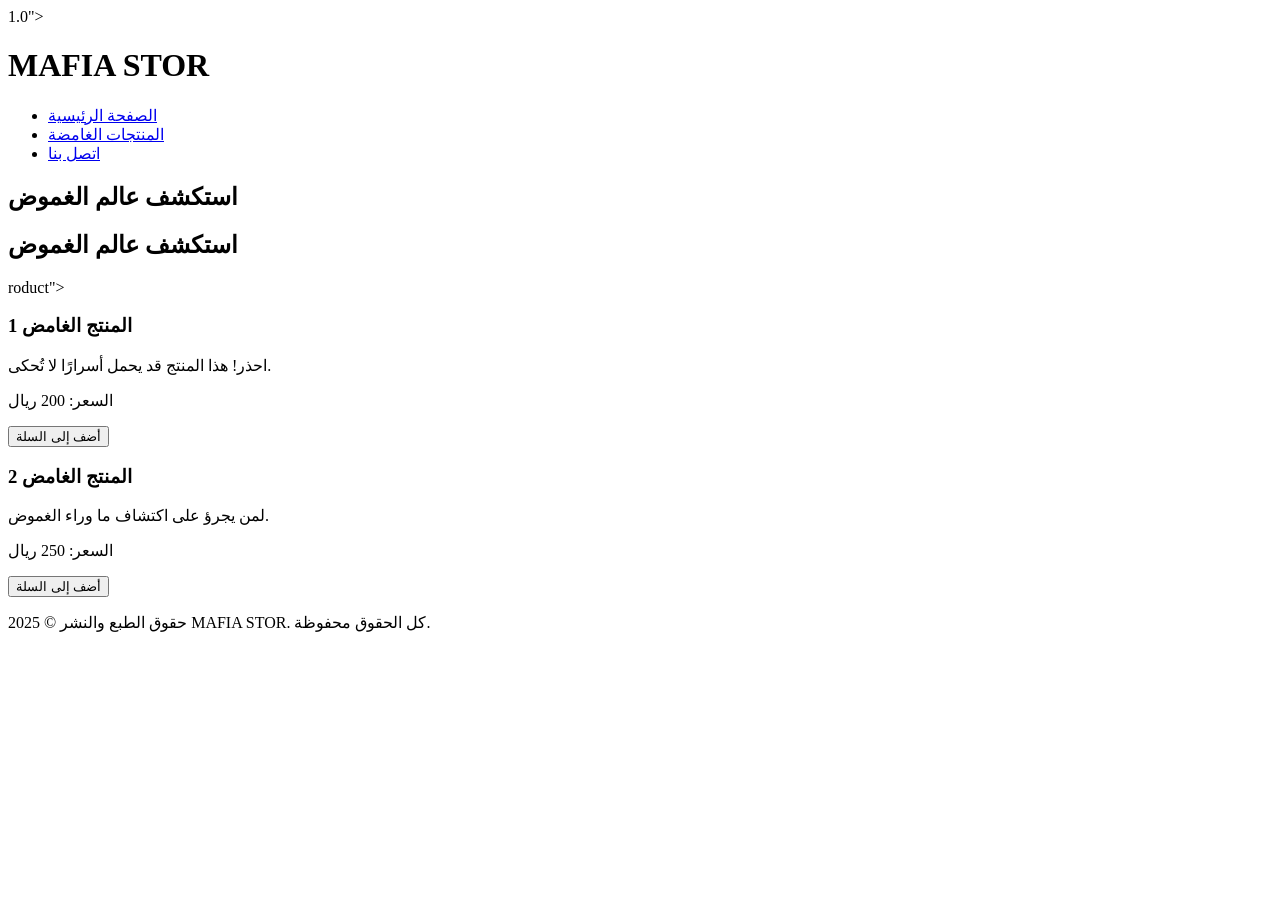
<file: index.html>
<!DOCTYPE html>
<html lang="ar">
<head>
 <meta charset="UTF-8">
 <meta name="viewport" content="width=device-width, initial-scale=1.0">
 1.0">
 <title>MAFIA STOR</title>
 <link rel="stylesheet" href="styles.css">
</head>
<body>
 <header>
 <h1>MAFIA STOR</h1>
 <nav>
 <ul>
 <li><a href="#">الصفحة الرئيسية</a></li>
 <li><a href="#">المنتجات الغامضة</a></li>
 <li><a href="#">اتصل بنا</a></li>
 </ul>
 </nav>
 </header>
 <main>
 <section class="products">
 <h2>استكشف عالم الغموض</h2>
 <div class="product">
 </header>
 <main>
 <section class="products">
 <h2>استكشف عالم الغموض</h2>
 <div class="product">
 <div class="product">
 roduct">
 <h3>المنتج الغامض 1</h3>
 <p>احذر! هذا المنتج قد يحمل أسرارًا لا تُحكى.</p>
 <p>السعر: 200 ريال</p>
 <button onclick="addToCart('المنتج الغامض 1')">أضف إلى السلة</button>
 </div>
 <div class="product">
 <h3>المنتج الغامض 2</h3>
 <p>لمن يجرؤ على اكتشاف ما وراء الغموض.</p>
 <p>السعر: 250 ريال</p>
 <button onclick="addToCart('المنتج الغامض 2')">أضف إلى السلة</button>
 </div>
 </section>
 </main>
 <footer>
 <p>حقوق الطبع والنشر &copy; 2025 MAFIA STOR. كل الحقوق محفوظة.</p>
 </footer>
 <script src="script.js"></script>
</body>
</html>
</file>
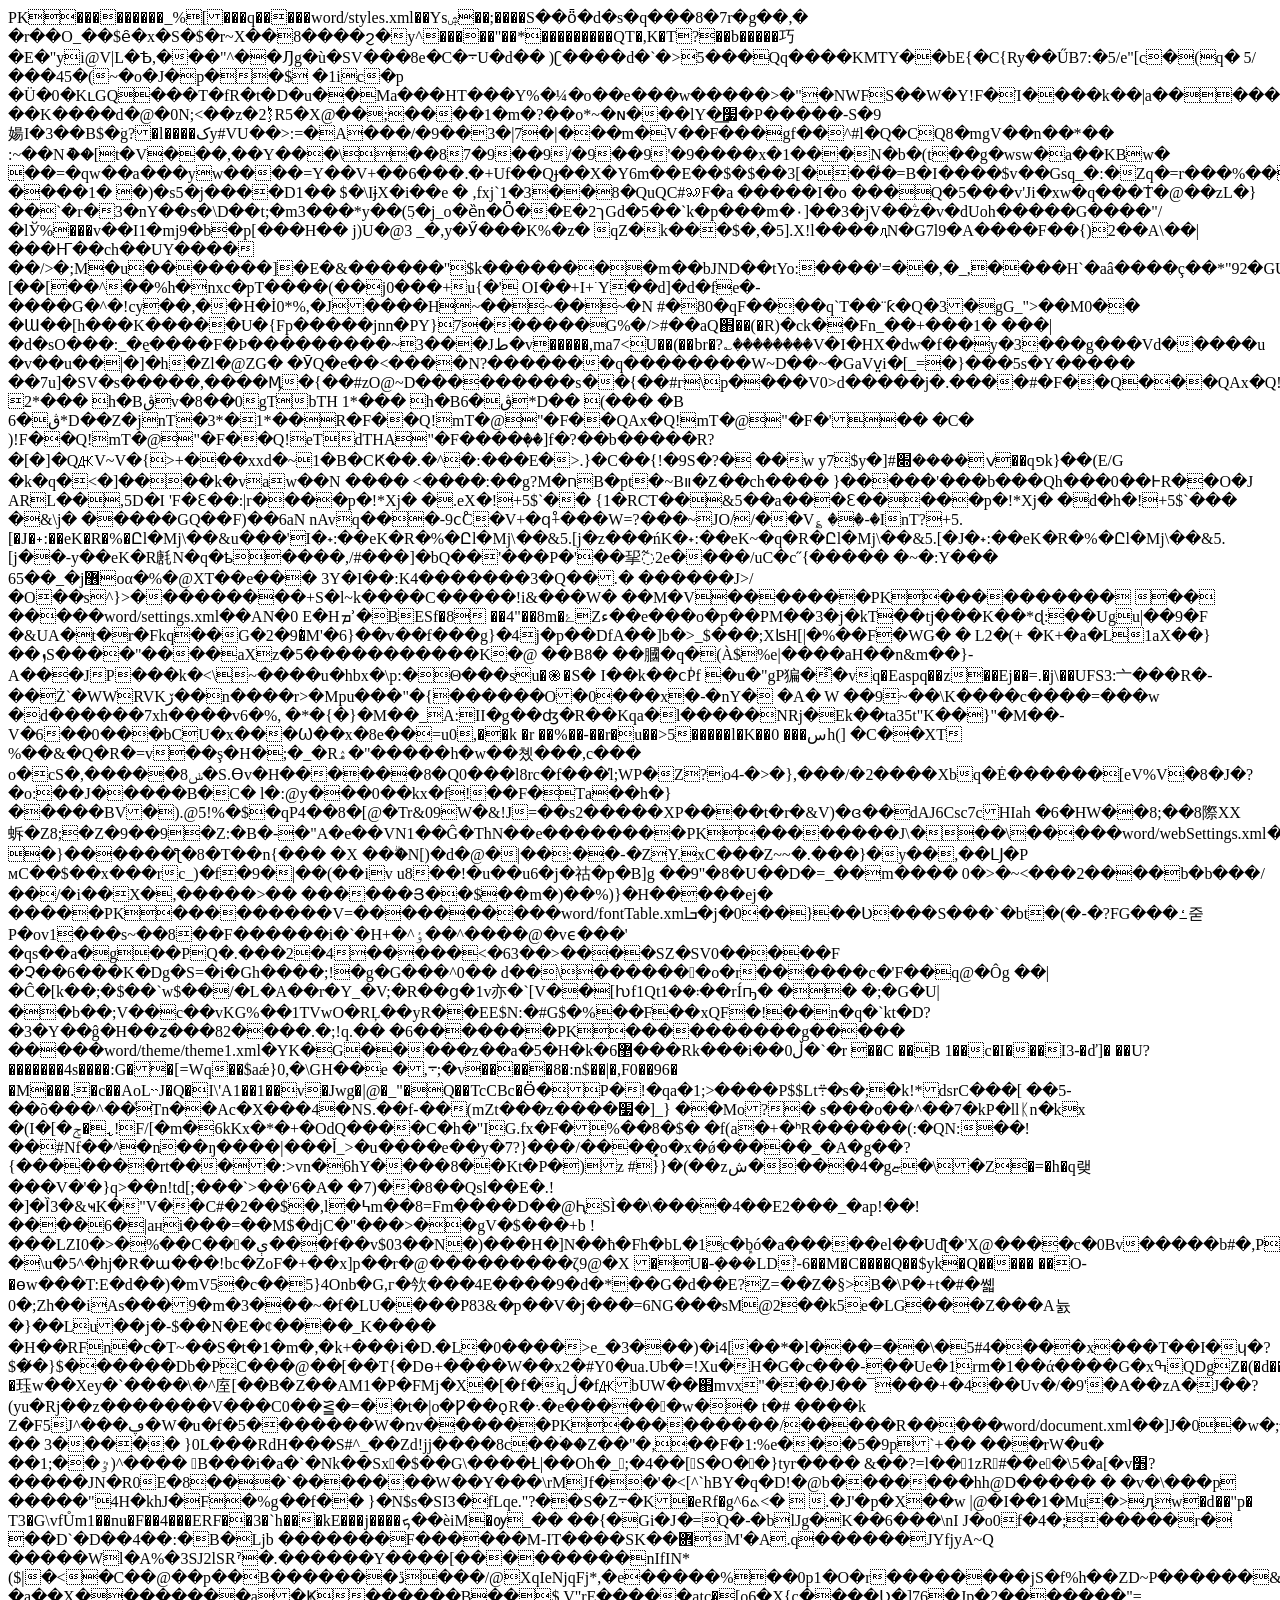
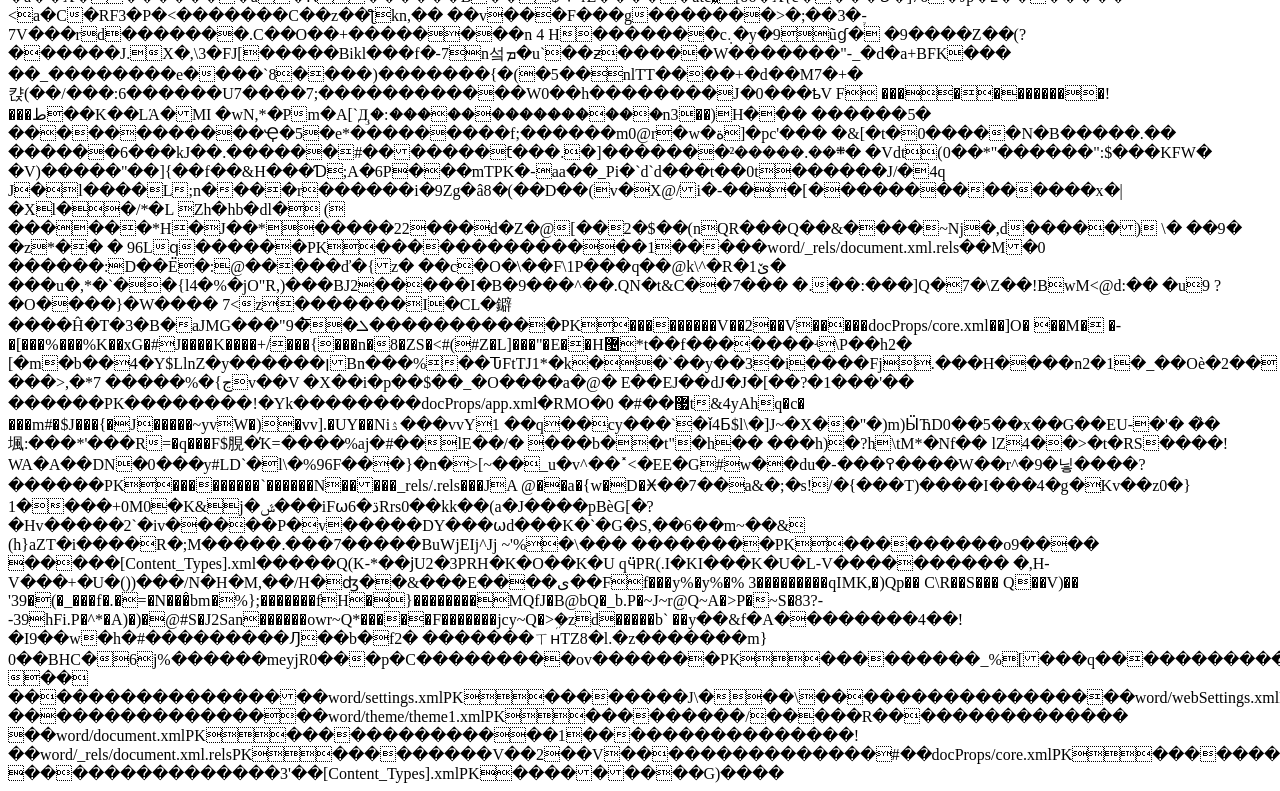
<file: Untitled.html>
<html>
 <head></head>
 <body>
  PK&#x3;&#x4;&#x14;&#x0;&#x0;&#x0;&#x8;&#x0;&#x0;&#x0;&#x0;&#x0;�_%&#x17;[&#xb;&#x0;&#x0;�q&#x0;&#x0;&#xf;&#x0;&#x0;&#x0;word/styles.xml��Ysۺ&#x15;��;����S��ȫ�d�s�q���8�7r�g��,� �r��O_&#x0;�$ȇ�x�S�$�r~X��&#x3;8����ϩ�&#x1e;y^&#x8;���&#xe;��"��*&#x11;���������QT�,K�T&#x19;?&#x1b;��b�����巧�E�"y&#x11;i@V|L�Ѣ,�&#x1f;��"^�&#x15;�Ԓg�ù�SV���8e�C�܋U�d�� )ʗ����d�`�&gt;&#x14;5���Qq����KMTY�&#x10;�bE{�C{Ry��ŰB7:�5/e"[c&#xe;�&#x1;(&#x15;q� 5/���45�(&#x1d;~�o�J�&#x6;p�&#x3;&#x1c;&#x2;�$&#x16; �1i&#x18;c&#x1d;�p �Ü�0�KʟGQ&#x1a;���T�fR�t�D�u�&#x5;�Ma���HT���Y%�¼�o��e���w�����&gt;�"&#x16;�NWF&#x13;S��W�Y!F�&#x13;Ί�&#x10;���k��|a��&#x1a;&#x19;&#x17;���g����&#x14;Z�W������p�΅���{�e���x��s�V�yk��g#��M�M�i[������W��%��-��K����d�@�0N;&lt;��z�2}ͪR5�X@��&#x1a;;&#x6;��&#x1d;��1�m�?��o*~�ɴ�&#x1f;��lY�͟׷�P�����-S�9婸&#x12;I�3��B$�ׂg?&#xb;�l����کy#VU��&gt;:=�&#x3;A&#x16;���/�9��&#x19;3�|7&#x1;�|�&#x12;��m�V��F���&#x5;gf��&#xe;^#l�Q�C&#x13;Q8�mgV��n��*�� :~��Nު��[&#x15;t�V&#x5;���,��Y��&#x12;�\&#x1b;&#x11;&#x16;&#x3;��8&#x1e;7�9&#x1e;��9&#x1e;/�9&#x1e;��9&#x1e;'�9����x�1��&#x19;�&#x8;N�b�(t&#x6;��g�wsw�&#x11;a��KB&#x18;w� &#x10;��=�qw��a���y&#x18;w��&#x1d;��=Y��V+��6���.�+Uf��Qɟ��X�Y6m��E��$�$��3[�&#x10;&#xf;��̾�=B�I����$v��Gsq_�:�&#x1f;Zq�=r���%��&#x11;&#x2;s^V��GB�t��&lt;�Y�)&#x7;6&#x1d;�d�QV�3���d�d,�%�ݷ"�L �&#x1;���1� &#x18;�)�s5�j���&#xf;�D1�� $�\IɉX�i��e � ,fxj`1�3&#x3;�&#x19;�&#x18;8�QuQC#ꩆF�a �����I�o ���&#x1a;&#x1a;Q�5���v'Ji�xw�q���݅T�@��zL�}��&#x6;`�r�&#x1c;3�nY��s�\D��t;�m3���*y��(ִ5�j_o�ȅn�Ȫ�&#x1d;�E�2ךGd�5��`k�p���m�٠]��3�jV��֒z�v�dUoh�����G��&#x0;�"/�lЎ%&#x18;���v��I1�mj9�b&#x1b;�p[���H�� j)U�@3 _�,y�Ӳ���K%�z� &#x1d;qZ�&#x1e;k��&#xf;�$�,�5].X!l����ԯN�G7l9�A����F��{)&#x13;2��A\��|���Ҥ��ch��UY����&#x1c; ��/&gt;�;M&#x5;�u&#x12;��&#x10;�����]&#x8;�E�&amp;������"&#x13;$k������&#x14;�&#x13;&#x1a;�m��bJND��tYo:&#x8;����'=�&#x10;�,�_,&#x17;�&#x10;���H`�aâ����ç��*"92�GU��v�k��p÷ [��[&#x4;��^&#x1e;��%h�&#x16;nxc�pT����(��&#x14;j0���+&#x1e;u{�' OI��+Iׁ+ Y&#xf;��d]�d�f&#x5;e�-����G�^�!cy&#x4;��,�&#x1f;�H�İ0*%,�J&#x6;&#xb;����H&#x5;&#x18;~��&#x3;&#x1b;~��&#x3;&#x1b;~�N #�&#x2;80�qF��&#x13;��q`T��¨ƙ�Q�3&#xb;�&#x1a;gG_"&gt;��M0�&#x12;� �Ɯ��[h���K����&#x8;�U�{Fp�����jnn�PY}&#x11;7&#x1;�&#x1c;�����&#x1a;G%�/&gt;#��aQ֋��(�R)�ck�&#x5;�Fn_��+���1� ���|�d�sO���:_�ַe����F�Þ���������~&#x17;3��&#x19;�Jط�v&#x17;�����,ma7&lt;&#x11;U��(��br�?؎��������V�I�HX�dw�f��&#x15;y�3&#x12;���g���Vd�&#x1f;����u �v��u��&#x19;|�]�h&#x1d;�Zl�@ZG� �ӮQ�e��&lt;���&#x2;�N?������&#x1f;�q��������W~D��~�GaVv̤i�[_=&#x1;�}���5s�Y����� ��7u]�SV�s�����,����Ӎ&#x1f;�{��#zO@~D���&#x1b;������s�&#x1f;�{��#г&#x15;\&#x11;p�&#x15;���V0&gt;d�����j�.���&#x1d;�#�F�&#x8;�Q&#x7;�&#x14;�&#x8;�QAx�Q!&#x5;mT�@&#x1b;&#x15;"�F�&#x1b;0�Qa&lt;Ψ0&gt;Ĩ�&#x12;bTHA&#x1b;&#x15;"�F�&#x8;�Q!&#x2;mT�@&#x1b;5po� &#xf;2*��� &#x11;h�B&#x4;ڨv�8��0&#x1e;gT&#x18;&#x1f;bTH 1*��� &#x11;h�B&#x4;ڨ&#x10;�6*D�� &#x11;(��� �B ڨ&#x10;�6*D��Z�j&#x18;nT&#x18;�3*�&#xf;1*��&#x18;&#x15;R�F�&#x8;�Q!&#x2;mT�@&#x1b;&#x15;"�F�&#x8;�QAx�Q!&#x5;mT�@&#x1b;&#x15;"�F�'&#xb;&#x7;&#x18;&#x15;�� �C� )!F�&#x14;�Q!&#x2;mT�@&#x1b;&#x15;"�F�&#x8;�Q!&#x2;eT&#x10;&#x1e;dTHA&#x1b;&#x15;"�F����ٜ��]f�?��b�����R?�[�]�QԪV~V�{&#x11;&gt;+�&#x10;��xxd�~&#x10;1�B�CԞ��.�^&#x12;�:���E�&#x1d;&gt;.}�C��{!�9S&#x0;?�&#x1b; ��&#x1c;w y7&#x12;$y�]#ݍ&#x4;����׍&#x4;��qפk}��(E/G �k�q�&#xf;&lt;�]��&#x13;&#xe;��k�v&#x2;a&#xf;w��N ���� &lt;����:��g?M�ח&#x2;B�pt&#x8;�~Bװ�Z��ch���� }��&#x13;���'���b���Qh���0��ͰR�&#x1b;�O�J AR&#x3;L��&#x10;&#x15;,5D�I 'F�Ԑ��:|r�&#x13;��&#x6;�p�!*Xj� �&#x1a;.eX�!&#x1;+5$`�&#x1e;� {1�RCT��&#x10;&#x15;&amp;5��a��&#x4;�Ԑ��&#x1a;&#x12;��&#x6;�p�!*Xj� �&#x1a;d�h�!&#x1;+5$`��� �&#x1;&amp;\j� �&#x1a;����GQ��F)��6aN nAv&#x2;q��&#x13;&#x18;�-9сْC&#x8;̖�V+�qْ+���W=?���~&#x2;JO/&#x6;/�&#x1f;�V؏ �&#x1a;�-�I&#x1d;nT?&#x1;+5.[�J�˖:��eK�R�%�Ըl�Mj\��&amp;u���'&#x4;I�˖:��eK�R�%�Ըl�Mj\��&amp;5.[j�z���ńK�˖:��eK~�q�R�Ըl�Mj\��&amp;5.[�J�˖:��eK�R�%�Ըl�Mj\��&amp;5.[j�&#x1a;�-y��eK�R㲥N�q�ҍ&#xe;&#x11;&#x4;����,/#���]�bQ��&#xf;'���P�'&#x11;��㧭߬2e�&#x1f;���/uC�c˝{����� �~�:Y��� 65��_�j޶&#x15;oα�%�@XT��e��&#x3;�<e5�]��d��`��eme6�f���k7�uo��:�]�q�qg;�;��� ~h�����>
   3Y�Ι��:K4�������3�Q��&#xb;.� ������J&gt;/�O&#xf;��s&#x6;^}&gt;�&#x1f;������&#x5;��+S�l~k����C�����!i&amp;���W� ��M�V&#x15;��&#x7;&#x0;&#x0;��&#x3;&#x0;PK&#x3;&#x4;&#x14;&#x0;&#x0;&#x0;&#x8;&#x0;&#x0;&#x0;&#x0;&#x0;��&#x2; &#x1d;&#x4;&#x0;&#x0;&#x11; &#x0;&#x0;&#x11;&#x0;&#x0;&#x0;word/settings.xml��AN�0 E�Hܡʾ�&#xe;B&#x8;ESf�8&#x1;&#x1c; ��4"��8m�ۓ&#x19;Zء��e���o�p��PM��3�j�kT&#x5;��tj���K��*ɖ:&#x1b;��Ug&#x10;u|��9�F �&amp;UA�&#x18;t�&#x1a;r�Fkq&#x3;��&#x1d;G�2�9�ͥM'�6}��v��f���g}�4&#xf;j�p��DfA��]b�&gt;_$���;XʪH[|�%��F&#x4;�WG� � L2�(+ �K+�a�L&#x1d;1aX��}��ܙS���&#x12;�"��&#x1d;��&#x7;aX&#x3;z�5����&#x0;&#x0;&#x0;����K&#xe;�@ ��B8� ��膕�q�&#x17;(À$&#x3;%e|����aH��n&amp;m��}-A��&#x1b;�J&#x1c;P&#x8;���k�&lt;\&#x7;&#x8;~&#x0;���u�hbx�\p:�&#xe;&#x13;Θ���s&#x6;u�֎�S� I��k��cٰPf &#x7;�u�"gP猵�&#x7;&#x1c;͋�v&#x1e;q�Easpq��z&#x1f;&#x3;��Ej��=.�j\��UFS3:亠��&#x17;�R�-��&#x4;Ż`�WW&#x12;RVKڒ��&#x13;n����r&gt;�Mpu���"�{&#x3;&#x0;&#x0;����O&#xb;�0&#x14;���x&#x17;�-�nY�&#xe; �A� W ��9&#xf;~��\K����c����=���w �&#xe;d������7xh����v6�%, �*�{�}�M��_&#x2;A:&#x17;ІI�g��ʤ�R��Κqa�&#x8;l�����&#x13;NRj�&#x1a;Ek��ta35t"K��&#x18;}"�M��-V�6&#x1c;��0��&#x13;�bC&#x4;U�x��&#x1e;�Ѡ��x�8e��؜&#x14;=u0&#x8;,�&#x4;�k �r ��%��-��r�&#x13;u��&gt;5&#x1e;&#x0;&#x0;&#x0;��l�K��0 ���سh(] �C�&#x1;�XT&#x1c; %��&amp;�Q�R�=v&#x1e;&#x4;��ş�H�;�_�Rۿ�"�����h�w��촀���,c��� o�&#xf;cS�,����&#x1a;�8ݭ�S.ϴv�H��&#x1c;�&#x17;��&#x5;�8�Q0���l8rc�f���̕l;WP�&#x1d;Z&#x2;?&#x19;o4-�&gt;�},���/�2����Xb&#x1f;q�Ė������&#x12;[eV%V&#x11;�8�J�?�o:&#x12;��J�&#x13;����B�&#x8;C� l�:@y�&#x1;��0��kx�f&#x1;!&#x1d;��F�&#x1b;Тa&#x15;��h�}�&#x2;&#x0;&#x0;��BV&#xb;�&#x3;).@5!%�$&#x11;�qP4��8�[@�Tr&amp;09&#x6;W�&amp;!J&#x1f;=��s2����&#x0;XP��&#x17;��t�r�&amp;V)�ɞ��&#x4;dAJ6Csc7c&#xb;HIah �6�HW�&#x18;�8;��8際XX蚸&#x18;&#x18;�Z8;&#x1b;�Z�9��9&#x19;&#x1b;�Z:�B�-&#x1;�"A�e��VN1��Ĝ�ThN��e�&#x0;&#x0;&#x0;&#x0;��&#x3;&#x0;PK&#x3;&#x4;&#x14;&#x0;&#x0;&#x0;&#x8;&#x0;&#x0;&#x0;&#x0;&#x0;J\�&#x1e;&#x8;&#x1;&#x0;&#x0;\&#x2;&#x0;&#x0;&#x14;&#x0;&#x0;&#x0;word/webSettings.xml��An� &#x10;&#x5;�}��&#x1;����ƪ�8�T��n{&#x0;�� �X ��ۗ�N[)�d�@�&#x1f;|��&#x13;:�&#x5;�-�Z&#x16;Y.&#x5;xC���Z~~�.���}�&#x1d;y��&#x8;,��Ǉ�P мC��$��x���r&#x1f;c_)�f&#xf;�9�&#x1e;|��(��i&#x19;v u8&#x1c;��!�u��u6�j�祜�p�B]g ��9"�8�U&#x0;�D�=_��&#x16;m���� 0�&gt;�~&lt;���2��&#x15;��&#x4;b�b���/��&#x14;/�i��&#xf;X�&#x7;,�����&gt;�� ���&#x1c;���Յ�&#x11;�$&#x5;��m�)��%)}�H��&#x4;���ej� &#x0;&#x0;��&#x3;&#x0;PK&#x3;&#x4;&#x14;&#x0;&#x0;&#x0;&#x8;&#x0;&#x0;&#x0;&#x0;&#x0;�V=��&#x1;&#x0;&#x0;�&#x5;&#x0;&#x0;&#x12;&#x0;&#x0;&#x0;word/fontTable.xmlܒ�j�0&#x14;��&#x7;}&#x7;��Ʋ&#x13;���S���`�bt&#xf;�(�-�?FG���ߑ줃P�ov1&#x1b;���s~��8&#xf;��F������i�`�H+�^ٶ��^����@�vϵ���' �qs��a�&#x1a;g&#x3;&#x10;��P&#x19;Q�.���2&#x10;�4&#x1c;&#x16;��&#x16;���&#x7;&lt;�63��&gt;���&#x7;�SZ�SV0��&#x13;���F �Չ��6���K�Dg�S=�i�Gh����;!&#x1;�g�G���^0�� d��&#xe;\&#x13;&#x16;������򜥝�o�r&#x1e;��&#x2;����c�'F��q@�Ôg ��|�Ĉ�[k��;�$��`w$��&#x1a;/�L�A��r�Y_�V;�R��ց�1v亦�`[V�&#x1a;�&#x15;[ƕf1Qt܃��1��rÍҧ� �&#x2;&#x18;&#x3;� �;�G�U|�&#x18;&#x2;�b�&#x0;;V��&#x15;c��vKG%��1TVwO�RĻ��yR�&#x17;�EE$N:�#G$�%&#x7;��F&#x7;��xQF&#x2;�!&#x7;��&#x19;n�q�`kt�D?�3�Y��ĝ�H��ʑ���82�&#x6;���.�;!q.�� �6��&#x3;&#x0;&#x0;��&#x3;&#x0;PK&#x3;&#x4;&#x14;&#x0;&#x0;&#x0;&#x8;&#x0;&#x0;&#x0;&#x0;&#x0;��g��&#x6;&#x0;&#x0;� &#x0;&#x0;&#x15;&#x0;&#x0;&#x0;word/theme/theme1.xml�YK�&#x1b;G&#x10;�&#x7;�&#x1f;���z��a�5�H�k�6޵���Rk���i��ڵ0�`�r &#x4;��C ��&#x10;B 1��&#x1f;c�I�&#x1f;��&#x1e;I3-�ď]� ��U?�������4s����:G�&#xb;�[=Wq&#x1d;��ؘ$aǽ}0,�\GH��&#x11;e �&#xb;,܋;�v&#x1;��&#x11;��&#x3;�8�:n$��|�,F0��96� �M&#x18;���.&#xf;�c��AoL˵J�Q�&#x11;I\'A1��1��&#x11;v&#xe;�Jwg�|@�_"�&#x1a;&#x18;Q��TcCBc�Ӫ�&#x12;&#xb;&#x11;P�&#x1c;!�qa�1;&gt;����P$$Lt܊�s�;&#x17;�k!*&#xb;dsrC���[ ��5-��õ���^��֯&#x1;Tn�&#x6;�Ac�X��&#x0;4&#x1a;�NS.��f-��&#x1c;(mZt���z����׷�]_} �&#x6;�Mo&#xb;?&#x1c;&#x6;� s���o��^��7�kP�llᛕn�k&#x1a;x �(I�[�ߨ&#x7;�ݮ!&#x13;F/[�m�&#x1b;6kKx�*�+�OdQ���&#x1e;�C&#x0;h�"I&#x12;G.fx�F�&#xb;&#x10;%��8�$� �f(a&#x2;�+�ʰR������(:�QN:&#x1d;&#x1a;��!��&#x11;#Nf��^&#x5;�n&#xe;��ŋ����|���Ǐ_&gt;�u����e��y�7?}���/����͓o�x�ǿ�����_�A�g��?{������&#x2;�rt��&#x1f;�&#x18;&#xb;�:&gt;vn�&#x18;6hY&#x0;&#x1f;���8�&#x10;�Kt�P�&#x4;)&#x19;&#xb;z #&#x3;}}�(��zش�&#x1d;&#xe;��&#x6;�4�g&#x10;ޏ�\&#x12;&#xb;�Z&#x14;&#x1b;�=�h�q랮���V�'�}q&gt;��n!td[;���`&gt;��'6�A� �7)�&#x1c;�8��Qsl��E�.!�]�Ȉ3�&amp;ҹK�&#x1e;"V�&#x1c;�C#�2��$&#x6;�,l&#x4;�߆m��8=Fm����D��@Ԧ&#x12;SÌ��\���&#x18;�4��E2���_�ap!��!��&#x19;��&#x10;6�&#x1b;|aн&#x6;i���=��M$�djC�"���&gt;�&#x6;&#x11;�gV�$���+b !���LZI0�&gt;�&#x1;%��C���ې��&#x1;�f��v$03��N&#x10;�)���H�]N��ћ�Fh�bL�1&#x1a;c�ܾbó�a���&#x8;��el��Udƪ�'X@���&#x1b;�c�0Bv&#x1f;�����b#�,P&#x12;#^���� �&#x1;\u�5^�hj�R�ա���!bc�ZoF�&#x8;+�&#x17;�x]p��r�@��&#x7;�������ζ9@�X &#xb;�&#x3;&#x4;U�-݂���LD&#x1d;'-6��M�C����Q��$yk&#x5;�Q��&#x1f;��� ��&#xf;O-�өw���T:E�d��)�mV5&#x1;�c��&#x17;5}4Onb�G,г�欦���4E����9�d�*&#x19;��G�d��E?&#x2;Z=��Z�§&gt;&#x13;B�\P�+t�#�쏇0�;Zh��i&#x16;As���&#xb;9�m�3�&#x5;��~�f�LU�&#x10;���P83&amp;�p��V�j���=6NG���sM&#x10;@2&#x1b;��k5&#xe;e�LG&#x1b;��&#x1;�Z���A늀�}&#x1f;&#x12;��L&#x12;u&#xb;��j�-$��N�E�¢��&#x17;��_K���� �H��RF&#x10;n&#x10;�c�T~��S�t�1�m�,�k+���i�D.�L&#x12;�0����&#x1c;&gt;e_�3�&#x1a;��)�i4[&#x1f;��*�l�&#x6;��=�&#x18;�\�&#x7;5#4�&#x13;��&#x4;�x&#x6;���T��I�&#x1d;ɥ�?$�̸�}$�&#x14;�����Db�P&#x12;C���@��[��T{�Dɵ+����W��x2�#Y0�ua.Ub�=!Xu�&#x1c;H�G�c���-&#x4;��Ue�1&#x11;rm�1��ά����G�xߒ&#x1d;QDg&#x11;Z�(�d��u{M'�&#xf;�tsWf���P9�ķ�ۅ�D.i&#x16;\ �ִ珏w��Xey�`����\�^庢[��&#x17;B�Z��AM1�P�FMj�X&#x10;�[�f�&#x1d;qڷ�fԪ&#xb;bUW��֋mvx&#xf;"�&#xf;��J��¯&#x16;���+�4&#x13;��Uv�/�9'&#x1d;�A��zA�&#xf;J��?(yu�Rj��z�������V���C0��⪟�=�&#x1f;�t�|o�Ƿ��ǫR�܈�e���&#x16;���w�&#xe;&#x1;�
   <hԇ�z��(���a���z�v���������>
    t�# ����k Z�F5&#x8;J^���ڥ�W�u�f�5�&#xf;������W�ռv�&#x5;&#x0;&#x0;��&#x3;&#x0;PK&#x3;&#x4;&#x14;&#x0;&#x0;&#x0;&#x8;&#x0;&#x0;&#x0;&#x0;&#x0;&#x0;/&#x12;��&#x7;&#x0;&#x0;�R&#x0;&#x0;&#x11;&#x0;&#x0;&#x0;word/document.xml��]J�0&#x10;&#x7;�w�;���i&#x17;�&#x1a;��Â'�&#x3;��t&#x1b;lfB�~��Me�� �� 3�&#x1f;��&#xf;�&#x1d;� }0L���RdH���S#^_��Zd!jj����8c&#x10;��ۛ��Z��"�,&#x11;&#x14;��F�1:%e�&#x1e;�&#xe;�5�9p&#x17;&#xb;`+�� ��&#x1a;�rW�u� ��1;�&#xe;�ٷ)^���� &#x18;B���i�a�`�Nk��Sx&#x5;�$��G\����Ƚ|��Oh�_&#xe;;�4��[&#x1d;S�O�&#x1b;�}tyr���� &amp;��?=l��&#x1a;1zR&#x17;#��eͨ�\5�a[�v׻?&#x0;&#x0;&#x0;��JN�R0&#x1d;E�8&#x12;��&#x5;&#x1a;�`��&#x17;��&#x0;&#x1d;��W��Y&#x0;��\rM&#x3;Jf�&#x3;&#xe;�'�&lt;[^`hBY�q�D!�@b�&#xf;���&#x1c;���hh@D����� � �v�\���p&#x4; &#x0;&#x0;&#x0;��"&#x10;4H�khJ�&#x1;F&#x18;&#x6;�%g��f�&#x19;� }�N$s�SI3�&#x14;fLqe."?�&#x17;�S�Z܋�K&#xb;&#x10;�eRf�g^6ܬ&lt;�
    <h`���d�������u�! ~������b��d�.�_�w�ނh �ɂ6-_k)��̱f[b ����c\bd�xf�f$>
     &#x2; &#x1f;.�J'�p�X&#x2;��w |@�I��1�Mu&#xf;�&gt;&#x5;ӆ&#x16;w&#x4;�d��"p� T3�G\vfŮm1��nu�F��4���ERF�&#x11;�3�`h��&#x1e;�kE���j����ܟ��ѐiM&#x7;�ѹ&#x3;_�� ��{�&#x1a;Gi�J�=&#xe;Q�-�b&#x16;lJg�&#x18;K��6���\nI J�o0&#xf;f�4�;&#x1b;&#xf;&#x0;&#x0;&#x0;��&#x1a;r�&#x1; &#x4;��D`�D��4��:�&#x8;B�&#x6;Ljb �&#x0;&#x0;&#x0;&#x0;��&#x1a;F��&#x0;&#x4;���M-IT&#x0;���SK��&#x4;܎&#x1d;M'�A&#x4;.q&#x1;&#x0;&#x0;&#x0;���&#x4;JYfjyA~Q �����W&#x2;l�A%�3SJ2lSRˀ&#x15;�.������Y����[��&#x8;�&#x19;������&#x7;nIfIN*($|&#x1d;�&lt;&#x1d;&#x15;�C��@��p��&#x14;B&#x0;&#x0;&#x0;&#x0;��&#x1a;�&#x10;&#x2;ڐ�&#x0;�/@&#x13;XqIeNjqFj*,�e&#x14;�����%&#x17;&#x17;��0p1�O�r&#x1e;&#x0;&#x0;&#x0;��&#x1a;��&#x0;jS�f%h��ZD~P&#x0;&#x0;&#x0;&#x0;��&#x1a;&amp;A&#x1;&#xf;&#xe;C,&#x5;/Dp4|�a��X�&#x1a;&#x16;&#x0;&#x0;&#x0;&#x0;��&#x1a;�a&#x1;&#xb;�Ҝ&#x11;&#x1e;&#x1c;&#x0;&#x0;&#x0;&#x0;��B&#x5;��&#x19;&#x14;$ V"rE����&#x1d;�atc�͖&#x1b;[o6�X{c�&#x2;���Ʋ�]76&#x3;�Jp�2��&#x3;&#x0;&#x0;&#x0;��"=&lt;&#x12;a�C&#x1f;�RF3�P�&lt;&#x0;&#x0;&#x0;&#x0;���C��z��ƪ&#x1b;kn,�� ��v&#x1;��&#x1b;�F���g&#x1f;&#x0;&#x0;&#x0;&#x0;��&#x1a;�&gt;�;�&#x0;3�֛- 7V&#x0;��r&#x1a;d&#x17;&#x0;&#x0;&#x0;&#x0;��&#x1a;�.C��O��+&#x0;&#x0;&#x0;��&#x1a;&#x16;�&#x1a;��n 4 H&#x1e;&#xe;&#x0;&#x0;&#x0;&#x0;��&#x1a;�c܉�y�9&#x4;&#x1a;&#x18;ũɠ�&#x19; �9����Z��(?�&#x14;&#x0;&#x0;&#x0;��J.&#x19;&#x1d;X�,\3�FJ[&#x3;&#x0;&#x0;&#x0;��Bikl���f�-7&#x1b;&#x15;n섴ܡ�u`&#x13;��ƶ&#x11;����&#x10;�W�&#x0;&#x0;&#x0;&#x0;��"-_�d�a+BFK&#x10;��� ��_�&#x0;&#x0;&#x0;&#x0;���e�&#x1f;���`8&#x12;�&#xf;���)&#x0;&#x0;&#x0;&#x0;���{�(&#x18;�5��&#x1b;&#x1b;nlTT��&#xe;��+�d��M7�+�캱&#x16;(&#x2;��/&#x6;��&#x1b;�:6��&#x6;�&#x4;�&#x1f;��U7����7;����&#x0;&#x0;&#x0;&#x0;��&#x1a;��W0��h��&#x0;&#x0;&#x0;&#x0;��&#x1a;J�0���ҍV F&#x6;&#x6; ���&#x5;&#x12;&#x1b;�&#xf;&#x14;�&#x7;&#x0;&#x0;&#x0;&#x0;��&#x1a;&#xe;�!���&#x4;ط��K��LΆ�&#xb;MI �wN,*�P&#x1f;m�A[`Ꚉ�:���&#x6;��&#x1;&#x0;&#x0;&#x0;����&#x14;��&#x13;�n3&#x10;��)&#x19;H�&#x19;�� &#x0;&#x0;&#x0;���5� ��&#x6;�&#x8;��&#x2;&#x0;&#x0;&#x0;��&#x1a;��Ҿ�5&#x1a;�e*&#x0;&#x0;&#x0;��&#x1a;����f;&#x0;&#x0;&#x0;���m0@r&#x4;�w�&#x6;ة]�pc'��� �&amp;[�t�&#x2;0�&#x0;��&#x1d;�N�B�����.�� &#x0;&#x0;&#x0;��&#x1a;�6���kJ��.&#x0;&#x0;&#x0;��&#x1a;�&#xf;#��&#xb;&#x0;&#x0;&#x0;��&#x1a;ƭ���.&#x11;�]&#x0;&#x0;&#x0;&#x0;��&#x1a;�܍��.&#x0;&#x0;&#x0;��²� �Vdt&#x11;&#x11;(0��*"&#x0;&#x0;&#x0;&#x0;��":$���KFW� �V)&#x0;&#x0;&#x0;��"��]{��f��&amp;H���Ɗ&#x1b;;A�6P&#x5;�&#x6;��mTPK�-&#x18;aa��_Pi�`d`d���t��0t&#x2;&#x1;&#x0;&#x0;&#x0;���J/�&#x19;4q J&#x14;�&#x14;&#x2;l����&#x8;L&#x1c;;n�&#x1c;��&#xf;�r&#x12;&#x0;&#x0;&#x0;���i�9Zg�â8�(��D��(&#x19;v�&#x1;X@/&#xb;i�-��&#x5;&#x16;�[�&#x1;&#x0;&#x0;&#x0;��&#x1a;��&#x1c;��&#x1d;����x�|�X&#x7;l�&#x7;&#x14;&#x1;�/*�L &#x2;Zh�hb�dl�&#x4;&#x13; (&#x2; ���&#x18;&#x19;��&#xf;�*H&#xf;�&#x2;J��*&#x19;&#x1a;&#x1;&#x0;&#x0;&#x0;��22&#x1;���&#x1;d�Z�@&#x1d;[��&#x8;2�$�&#x0;(n&#x2;QR���Q��&amp;�&#x3;���&#x8;~Nj&#x1a;�,d&#x1f;����&#x11;�&#xb;)&#x8; \� ��9� �z&#x1a;*�&#xf;� � 96L&#x1f;q̤&#x1d;&#x0;&#x0;&#x0;��&#x3;&#x0;PK&#x3;&#x4;&#x14;&#x0;&#x0;&#x0;&#x8;&#x0;&#x0;&#x0;&#x0;&#x0;����&#x1;&#x1;&#x0;&#x0;1&#x3;&#x0;&#x0;&#x1c;&#x0;&#x0;&#x0;word/_rels/document.xml.rels��M&#xb;�0 ������:&#x15;D��E&#x4;�:@��&#xf;���ď�{&#xb;z� ��c&#x12;�O�\��F\1P���q��@k\^�R�1ێ� ���u�,*�`�&#x1a;&#xe;�{l4�%�jO"R,)���BJ2&#x15;��&#x12;���I�B�9���^��.QN�t&amp;C�&#x1;�7��� �.&#x1f;��:���]Q�&#x6;7�\Z��!B&#x12;wM&lt;@d:�� �u&#x12;9 ?�O�&#x1a;���}�W���� 7&lt;&#x1d;z&#x16;&#xf;&#x0;&#x0;&#x0;����&#x2;I&#x10;�CL�鐴����Ĥ�T�3�B�&#x1c;aJMG�&#x0;�"9&#x0;̅&#x8;&#x1a;�ܠ����&#x0;&#x0;&#x0;&#x0;��&#x3;&#x0;PK&#x3;&#x4;&#x14;&#x0;&#x0;&#x0;&#x8;&#x0;&#x0;&#x0;&#x0;&#x0;�V��2&#x1;&#x0;&#x0;V&#x2;&#x0;&#x0;&#x11;&#x0;&#x0;&#x0;docProps/core.xml��]O� &#x14;��M�&#xf; �-�[���%���%K��xG�#&#x16;J&#x0;���K����+/&#xf;���{&#xe;���n�&#x1d;8�ZS�&lt;#(&#x1;#Z�L]���"�E�&#xf;�H޴&#x6;*t&#x0;�f���&#x14;����ʵ&#x16;\P��h2� [�m&#x8;�b��&#x16;4�Y$LlnZ�y������׀&#xb;Bn���%&#xf;&#x1c;��ԎFtTJ1*�k&#x6;�&#x14;&#x18;&#x1a;�`��y��3&#x1b;�i����Fj&#x15;&#xe;&#x16;.���H�&#x1a;���n2�1�_��Oè�2��&#x4; ���&gt;,�*7 �����%�{ڃ&#xe;v�&#x0;V �X��i�p�&#x3;�$��_�O����a�@� E��EJ��dJ�&#x13;J�[��?&#xb;�1���'&#x1;&#x1b;&#x12;�� �&#x13;&#x0;&#x0;��&#x3;&#x0;PK&#x3;&#x4;&#x14;&#x0;&#x0;&#x0;&#x8;&#x0;&#x0;&#x0;&#x0;&#x0;!&#x18;�Yk&#x1;&#x0;&#x0;�&#x2;&#x0;&#x0;&#x10;&#x0;&#x0;&#x0;docProps/app.xml�RMO�0 �#�&#x1f;�޷t&#x1c;&amp;4yAh&#x8;q�c� ���m#�$J���{�&#x15;J&#x11;�����~yv&#x2;W�)&#xe;&#x18;�vv].�UY��Niۮ���vvY&#x16;1 ��q&#x16;��&#x11;cy���`&#x1b;�ǐ4Ƃ$l\�]J~�X�&#x1d;�"�)m)ӸЋD0��5��x��G��EU-&#x19;�'� �̏�堸:���*'���R&#x1f;=�q���F$䏹�̕K=����%aj�#��&#x1e;&#x1;lE��/� &#x1;���b�&#x19;&#x2;�t"&#x8;�h�� ���h)&#x12;�?h&#x19;\tM*�Nf�� lZ&#x2;4�&#xe;�&gt;�t�RS&#x8;����! WA�A��DN&#x10;�0���y#LD`�&#x4;l\�%96F��&#x16;�}�n�&#x16;&gt;[~��&#x11;_u�v^��˟&lt;�EE�G&#x3;#&#x1;w�&#x18;�du�-���߉����W��r^�9�닣����?&#x0;&#x0;&#x0;��&#x3;&#x0;PK&#x3;&#x4;&#x14;&#x0;&#x0;&#x0;&#x8;&#x0;&#x0;&#x0;&#x0;&#x0;�`���&#x0;&#x0;&#x0;N&#x2;&#x0;&#x0;&#xb;&#x0;&#x0;&#x0;_rels/.rels���J&#x3;A @�&#x5;�a�{w�&#x15;D�Ӿ��7��&#x1;a&amp;�;�s!&#x13;/�{���T)����I���4�g�&#x16;Kv��z0�} 1�&#xe;&#x1e;���+0M0&#x7;�K&amp;&#x7;&#x7;j�ݜ���iFѡ6�ڌRrs0��kk��(a�J����pBѐG[�?�Hv�����2`�iv�&#x1;��&#x12;��P�&#x14;v&#x19;�����DY���ѡd���K�`�G�S,��6��m~��&amp;&#x12; (h}aZT�i����&#x14;R�;M�����.���7&#x0;&#x0;&#x0;��BuWjEIj^Jj ~'%&#x16;&#x14;�\��� �&#x0;&#x0;&#x0;&#x0;��&#x3;&#x0;PK&#x3;&#x4;&#x14;&#x0;&#x0;&#x0;&#x8;&#x0;&#x0;&#x0;&#x0;&#x0;�o9��&#x1;&#x0;&#x0; &#x5;&#x0;&#x0;&#x13;&#x0;&#x0;&#x0;[Content_Types].xml�����Q(K-*��ϳU2�3PRH�K�O��K�U qӵPR(.I�KI���K�U�L-V����&#x2;&#x0;&#x0;&#x0;��� �,H-V&#x0;��+�U�())���/N�H�M,��/H�&#x3;ʤ�&#x17;�&amp;�&#x0;�E��&#x5;��ى��F&#x6;&#x6;f���y%�y%�% 3��&#x0;&#x0;&#x0;&#x0;���qIMK,�)Qp�&#x0; C\R��S��� Q&#x8;��V)�� '39�&#x4;(�_���f�.�&#x6;=�N���̂bm�&#x2;%};&#x0;&#x0;&#x0;&#x0;���f&#x3;H&#x6;�&#x5;&#x10;}&#x0;&#x0;&#x0;&#x0;����&#x7;&#x6;MQfJ�B@bQ�_b.P�~J~r@Q~A�&gt;P�&#x1e;~S�83?--39&#x15;hFi.P�^*�A)�)�&#x5;@#S�J2San&#x6;&#x0;&#x0;&#x0;���owr~Q*���&#x8;�&#x1b;�F&#x0;&#x0;&#x0;&#x0;���jcy~Q�&gt;ܹ�z&#x17;d&#x1a;�����b` ��у��&amp;f�A�&#x1;&#x0;&#x0;&#x0;����4��!�I9��w&#x8;�h�#&#x0;&#x0;&#x0;&#x0;�����Ԓ&#x12;��b�&#x1;f2� &#x0;&#x0;&#x0;&#x0;���ㄒʜTZ8&#x0;l.�z&#x0;&#x0;&#x0;&#x0;���m} 0��BHC�&#x1d;&#x1;6&#x6;j%&#x0;&#x0;&#x0;���meyjR0��&#x1d;�p�C&#x0;&#x0;&#x0;&#x0;����&#x7;�ov&#x0;&#x0;&#x0;&#x0;��&#x3;&#x0;PK&#x1;&#x2;&#x17;&#x3;&#x14;&#x0;&#x0;&#x0;&#x8;&#x0;&#x0;&#x0;&#x0;&#x0;�_%&#x17;[&#xb;&#x0;&#x0;�q&#x0;&#x0;&#xf;&#x0;&#x0;&#x0;&#x0;&#x0;&#x0;&#x0;&#x0;&#x0;&#x0;&#x0;��&#x0;&#x0;&#x0;&#x0;word/styles.xmlPK&#x1;&#x2;&#x17;&#x3;&#x14;&#x0;&#x0;&#x0;&#x8;&#x0;&#x0;&#x0;&#x0;&#x0;��&#x2; &#x1d;&#x4;&#x0;&#x0;&#x11; &#x0;&#x0;&#x11;&#x0;&#x0;&#x0;&#x0;&#x0;&#x0;&#x0;&#x0;&#x0;&#x0;&#x0;���&#xb;&#x0;&#x0;word/settings.xmlPK&#x1;&#x2;&#x17;&#x3;&#x14;&#x0;&#x0;&#x0;&#x8;&#x0;&#x0;&#x0;&#x0;&#x0;J\�&#x1e;&#x8;&#x1;&#x0;&#x0;\&#x2;&#x0;&#x0;&#x14;&#x0;&#x0;&#x0;&#x0;&#x0;&#x0;&#x0;&#x0;&#x0;&#x0;&#x0;���&#xf;&#x0;&#x0;word/webSettings.xmlPK&#x1;&#x2;&#x17;&#x3;&#x14;&#x0;&#x0;&#x0;&#x8;&#x0;&#x0;&#x0;&#x0;&#x0;�V=��&#x1;&#x0;&#x0;�&#x5;&#x0;&#x0;&#x12;&#x0;&#x0;&#x0;&#x0;&#x0;&#x0;&#x0;&#x0;&#x0;&#x0;&#x0;��&#xe;&#x11;&#x0;&#x0;word/fontTable.xmlPK&#x1;&#x2;&#x17;&#x3;&#x14;&#x0;&#x0;&#x0;&#x8;&#x0;&#x0;&#x0;&#x0;&#x0;��g��&#x6;&#x0;&#x0;� &#x0;&#x0;&#x15;&#x0;&#x0;&#x0;&#x0;&#x0;&#x0;&#x0;&#x0;&#x0;&#x0;&#x0;��&#x4;&#x13;&#x0;&#x0;word/theme/theme1.xmlPK&#x1;&#x2;&#x17;&#x3;&#x14;&#x0;&#x0;&#x0;&#x8;&#x0;&#x0;&#x0;&#x0;&#x0;&#x0;/&#x12;��&#x7;&#x0;&#x0;�R&#x0;&#x0;&#x11;&#x0;&#x0;&#x0;&#x0;&#x0;&#x0;&#x0;&#x0;&#x0;&#x0;&#x0;�� &#x1a;&#x0;&#x0;word/document.xmlPK&#x1;&#x2;&#x17;&#x3;&#x14;&#x0;&#x0;&#x0;&#x8;&#x0;&#x0;&#x0;&#x0;&#x0;����&#x1;&#x1;&#x0;&#x0;1&#x3;&#x0;&#x0;&#x1c;&#x0;&#x0;&#x0;&#x0;&#x0;&#x0;&#x0;&#x0;&#x0;&#x0;&#x0;���!&#x0;&#x0;word/_rels/document.xml.relsPK&#x1;&#x2;&#x17;&#x3;&#x14;&#x0;&#x0;&#x0;&#x8;&#x0;&#x0;&#x0;&#x0;&#x0;�V��2&#x1;&#x0;&#x0;V&#x2;&#x0;&#x0;&#x11;&#x0;&#x0;&#x0;&#x0;&#x0;&#x0;&#x0;&#x0;&#x0;&#x0;&#x0;��&#x16;#&#x0;&#x0;docProps/core.xmlPK&#x1;&#x2;&#x17;&#x3;&#x14;&#x0;&#x0;&#x0;&#x8;&#x0;&#x0;&#x0;&#x0;&#x0;!&#x18;�Yk&#x1;&#x0;&#x0;�&#x2;&#x0;&#x0;&#x10;&#x0;&#x0;&#x0;&#x0;&#x0;&#x0;&#x0;&#x0;&#x0;&#x0;&#x0;��w$&#x0;&#x0;docProps/app.xmlPK&#x1;&#x2;&#x17;&#x3;&#x14;&#x0;&#x0;&#x0;&#x8;&#x0;&#x0;&#x0;&#x0;&#x0;�`���&#x0;&#x0;&#x0;N&#x2;&#x0;&#x0;&#xb;&#x0;&#x0;&#x0;&#x0;&#x0;&#x0;&#x0;&#x0;&#x0;&#x0;&#x0;��&#x10;&amp;&#x0;&#x0;_rels/.relsPK&#x1;&#x2;&#x17;&#x3;&#x14;&#x0;&#x0;&#x0;&#x8;&#x0;&#x0;&#x0;&#x0;&#x0;�o9��&#x1;&#x0;&#x0; &#x5;&#x0;&#x0;&#x13;&#x0;&#x0;&#x0;&#x0;&#x0;&#x0;&#x0;&#x0;&#x0;&#x0;&#x0;��3'&#x0;&#x0;[Content_Types].xmlPK&#x5;&#x6;&#x0;&#x0;&#x0;&#x0;&#xb;&#x0;&#xb;&#x0;�&#x2;&#x0;&#x0;G)&#x0;&#x0;&#x0;&#x0;
    </h`���d�������u�!>
   </hԇ�z��(���a���z�v���������>
  </e5�]��d��`��eme6�f���k7�uo��:�]�q�qg;�;���>
 </body>
</html>
</file>
<file: styles.css>
PK        �_%[  �q     word/styles.xml��Ysۺ��;����S��ȫ�d�s�q���8�7r�g��,� �r��O_ �$ȇ�x�S�$�r~X��8����ϩ�y^�����"��*���������QT�,K�T?��b�����巧�E�"yi@V|L�Ѣ,���"^��Ԓg�ù�SV���8e�C�܋U�d��	)ʗ����d�`�>5���Qq����KMTY��bE{�C{Ry��ŰB7:�5/e"[c�(q�
5/���45�(~�o�J�p��$	�1ic�p
�Ü�0�KʟGQ���T�fR�t�D�u��Ma���HT���Y%�¼�o��e���w�����>�"�NWFS��W�Y!F�Ί����k��|a�����g����Z�W������p�΅���{�e���x��s�V�yk��g#��M�M�i[������W��%��-��K����d�@�0N;<��z�2}ͪR5�X@��;����1�m�?��o*~�ɴ���lY�͟׷�P�����-S�9婸I�3��B$�ׂg?�l����کy#VU��>:=�A���/�9��3�|7�|���m�V��F���gf��^#l�Q�CQ8�mgV��n��*��
:~��Nު��[t�V���,��Y���\��87�9��9/�9��9'�9����x�1���N�b�(t��g�wsw�a��KBw�
��=�qw��a���yw����=Y��V+��6���.�+Uf��Qɟ��X�Y6m��E��$�$��3[���̾�=B�I����$v��Gsq_�:�Zq�=r���%��s^V��GB�t��<�Y�)6�d�QV�3���d�d,�%�ݷ"�L
����1� �)�s5�j����D1��$�\IɉX�i��e�,fxj`1�3��8�QuQC#ꩆF�a�����I�o���Q�5���v'Ji�xw�q���݅T�@��zL�}��`�r�3�nY��s�\D��t;�m3���*y��(ִ5�j_o�ȅn�Ȫ��E�2ךGd�5��`k�p���m�٠]��3�jV��֒z�v�dUoh�����G�� �"/�lЎ%���v��I1�mj9�b�p[���H�� 	j)U�@3_�,y�Ӳ���K%�z�	qZ�k���$�,�5].X!l����ԯN�G7l9�A����F��{)2��A\��|���Ҥ��ch��UY����	��/>�;M�u�������]�E�&������"$k��������m��bJND��tYo:����'=��,�_,����H`�aâ����ç��*"92�GU��v�k��p÷	[��[��^��%h�nxc�pT����(��j0���+u{�'OI��+Iׁ+ Y��d]�d�fe�-����G�^�!cy��,��H�İ0*%,�J����H~��~��~�N#�80�qF����q`T��¨ƙ�Q�3�gG_">��M0�� �Ɯ��[h���K�����U�{Fp�����jnn�PY}7������G%�/>#��aQ֋��(�R)�ck��Fn_��+���1�
���|�d�sO���:_�ַe����F�Þ���������~3���Jط�v�����,ma7<U��(��br�?؎��������V�I�HX�dw�f��y�3���g���Vd�����u �v��u��|�]�h�Zl�@ZG��ӮQ�e��<����N?�������q��������W~D��~�GaVv̤i�[_=�}���5s�Y�����	��7u]�SV�s�����,����Ӎ�{��#zO@~D���������s��{��#г\p����V0>d�����j�.����#�F��Q���QAx�Q!mT�@"�F�0�Qa<Ψ0>Ĩ�bTHA"�F��Q!mT�@5po�2*���
h�Bڨv�8��0gTbTH	1*���
h�Bڨ�6*D��
(��� �B
ڨ�6*D��Z�jnT�3*�1*��R�F��Q!mT�@"�F��QAx�Q!mT�@"�F�'��
�C�
)!F��Q!mT�@"�F��Q!eTdTHA"�F����ٜ��]f�?��b�����R?�[�]�QԪV~V�{>+���xxd�~1�B�CԞ��.�^�:���E�>.}�C��{!�9S ?�	��wy7$y�]#ݍ����׍��qפk}��(E/G �k�q�<�]����k�vaw��N ����	<����:��g?M�חB�pt�~Bװ�Z��ch����	}�����'���b���Qh���0��ͰR��O�J	ARL��,5D�I'F�Ԑ��:|r����p�!*Xj�
�.eX�!+5$`�� {1�RCT��&5��a���Ԑ�����p�!*Xj�
�d�h�!+5$`��� �&\j�
�����GQ��F)��6aN nAvq���-9сْC̖�V+�qْ+���W=?���~JO//��V؏
��-�InT?+5.[�J�˖:��eK�R�%�Ըl�Mj\��&u���'I�˖:��eK�R�%�Ըl�Mj\��&5.[j�z���ńK�˖:��eK~�q�R�Ըl�Mj\��&5.[�J�˖:��eK�R�%�Ըl�Mj\��&5.[j��-y��eK�R㲥N�q�ҍ����,/#���]�bQ��'���P�'��㧭߬2e����/uC�c˝{������~�:Y���	65��_�j޶oα�%�@XT��e���<E5�]��d��`��emE6�f���k7�Uo��:�]�Q�Qg;�;���
~h�����>3Y�Ι��:K4�������3�Q��.�������J>/�O��s^}>���������+S�l~k����C�����!i&���W���M�V��  �� PK        ��  	     word/settings.xml��AN�0E�Hܡʾ�BESf�8 ��4"��8m�ۓZء��e���o�p��PM��3�j�kT��tj���K��*ɖ:��Ugu|��9�F �&UA�t�r�Fkq��G�2�9�ͥM'�6}��v��f���g}�4j�p��DfA��]b�>_$���;XʪH[|�%��F�WG� �L2�(+�K+�a�L1aX��}��ܙS����"����aXz�5����   ����K�@��B8� 	��膕�q�(À$%e|����aH��n&m��}-A���JP���k�<\~ ���u�hbx�\p:�Θ���su�֎�S�	I��k��cٰPf �u�"gP猵�͋�vq�Easpq��z��Ej��=.�j\��UFS3:亠���R�-��Ż`�WWRVKڒ��n����r>�Mpu���"�{  ����O�0���x�-�nY�	�A�W��9~��\K����c����=���w�d������7xh����v6�%, �*�{�}�M��_A:ІI�g��ʤ�R��Κqa�l�����NRj�Ek��ta35t"K��}"�M��-V�6��0���bCU�x���Ѡ��x�8e��؜=u0,��k�r ��%��-��r�u��>5   ��l�K��0���سh(] �C��XT %��&�Q�R�=v��ş�H�;�_�Rۿ�"�����h�w��촀���,c��� o�cS�,�����8ݭ�S.ϴv�H������8�Q0���l8rc�f���̕l;WP�Z?o4-�>�},���/�2����Xbq�Ė������[eV%V�8�J�?�o:��J�����B�C�l�:@y���0��kx�f!��F�Тa��h�}�  ��BV�).@5!%�$�qP4��8�[@�Tr&09W�&!J=��s2���� XP����t�r�&V)�ɞ��dAJ6Csc7cHIah
�6�HW��8;��8際XX蚸�Z8;�Z�9��9�Z:�B�-�"A�e��VN1��Ĝ�ThN��e�    �� PK        J\�  \     word/webSettings.xml��An� �}������ƪ�8�T��n{ ��	
�X��ۗ�N[)�d�@�|��:��-�ZY.xC���Z~~�.���}�y��,��Ǉ�PмC��$��x���rc_)�f�9�|��(��iv
u8��!�u��u6�j�祜�p�B]g��9"�8�U �D�=_��m����0�>�~<���2����b�b���/��/�i��X�,�����>��������Յ��$��m�)��%)}�H�����ej�  �� PK        �V=��  �     word/fontTable.xmlܒ�j�0��}��Ʋ���S���`�bt�(�-�?FG���ߑ줃P�ov1���s~��8��F������i�`�H+�^ٶ��^����@�vϵ���'	�qs��a�g��PQ�.���2�4�����<�63��>����SZ�SV0�����F	�Չ��6���K�Dg�S=�i�Gh����;!�g�G���^0��
d��\������򜥝�o�r������c�'F��q@�Ôg��|�Ĉ�[k��;�$��`w$��/�L�A��r�Y_�V;�R��ց�1v亦�`[V��[ƕf1Qt܃��1��rÍҧ�
��
�;�G�U|��b� ;V��c��vKG%��1TVwO�RĻ��yR��EE$N:�#G$�%��F��xQF�!��n�q�`kt�D?�3�Y��ĝ�H��ʑ���82����.�;!q.��	�6��  �� PK        ��g��  �      word/theme/theme1.xml�YK�G�����z��a�5�H�k�6޵���Rk���i��ڵ0�`�r	��C��B1��c�I���I3-�ď]�	��U?�������4s����:G��[=Wq��ؘ$aǽ}0,�\GH��e	�,܋;�v�����8�:n$��|�,F0��96�	�M���.�c��AoL˵J�Q�I\'A1��1��v�Jwg�|@�_"�Q��TcCBc�Ӫ�P�!�qa�1;>����P$$Lt܊�s�;�k!*dsrC���[
��5-��õ���^��֯Tn��Ac�X�� 4�NS.��f-��(mZt���z����׷�]_}��Mo?�s���o��^��7�kP�llᛕn�kx�(I�[�ߨ�ݮ!F/[�m�6kKx�*�+�OdQ����C h�"IG.fx�F�%��8�$� �f(a�+�ʰR������(:�QN:��!��#Nf��^�n��ŋ����|���Ǐ_>�u����e��y�7?}���/����͓o�x�ǿ�����_�A�g��?{�������rt����:>vn�6hY ���8��Kt�P�)z #}}�(��zش����4�gޏ�\�Z�=�h�q랮���V�'�}q>��n!td[;���`>��'6�A��7)��8��Qsl��E�.!�]�Ȉ3�&ҹK�"V��C#�2��$�,l�߆m��8=Fm����D��@ԦSÌ��\����4��E2���_�ap!��!����6�|aнi���=��M$�djC�"���>��gV�$���+b
!���LZI0�>�%��C���ې���f��v$03��N�)���H�]N��ћ�Fh�bL�1c�ܾbó�a�����el��Udƪ�'X@����c�0Bv�����b#�,P#^�����\u�5^�hj�R�ա���!bc�ZoF�+��x]p��r�@���������ζ9@�X �U�-݂���LD'-6��M�C����Q��$yk�Q�����
��O-�өw���T:E�d��)�mV5�c��5}4Onb�G,г�欦���4E����9�d�*��G�d��E?Z=��Z�§>B�\P�+t�#�쏇0�;Zh��iAs���9�m�3���~�f�LU����P83&�p��V�j���=6NG���sM@2��k5e�LG���Z���A늀�}��Lu��j�-$��N�E�¢����_K���� �H��RFn�c�T~��S�t�1�m�,�k+���i�D.�L�0����>e_�3���)�i4[��*�l���=��\�5#4����x���T��I�ɥ�?$�̸�}$������Db�PC���@��[��T{�Dɵ+����W��x2�#Y0�ua.Ub�=!Xu�H�G�c���-��Ue�1rm�1��ά����G�xߒQDgZ�(�d��u{M'��tsWf���P9�ķ�ۅ�D.i\ �ִ珏w��Xey�`����\�^庢[��B�Z��AM1�P�FMj�X�[�f�qڷ�fԪbUW��֋mvx"���J��¯���+�4��Uv�/�9'�A��zA�J��?(yu�Rj��z�������V���C0��⪟�=��t�|o�Ƿ��ǫR�܈�e������w��<hԆ�z��(���a���Z�v���������>t�#����kZ�F5J^���ڥ�W�u�f�5�������W�ռv�  �� PK        �����  �U     word/document.xml��]J�0�w�;���i���Â'���tlfB�~��Me�� ��3�����	}0L���RdH���S#^_��Zd!jj����8c��ۛ��Z��"�,��F�1:%e���5�9p`+�����rW�u���1;��ٷ)^����B���i�a�`�Nk��Sx�$��G\����Ƚ|��Oh�_;�4��[S�O��}tyr����&��?=l��1zR#��eͨ�\5�a[�v׻?   ��JN�R0E�8���`���� ��W��Y ��\rMJf��'�<[^`hBY�q�D!�@b�������hh@D����� �	�v�\���p   ��"4H�khJ�F�%g��f��}�N$s�SI3�fLqe."?��S�Z܋�K�eRf�g^6ܬ<�<h`���D    ��tU�� ���/LԨ�f���%ۀP�E�ycF�����(-��9��RI�%?^�q ��=#K������(]/��;%:/1���XQ����Վ��C�;{��l��EP�������ʺ�rw�z3ic�����t����
X*��%�Jb���$��l$�k���OT�� �z�uJ�5�o����r�1�ńl1Ǻ	�ԍS4��c�h��@ڔ�b�Ϟ��G�W_   ��A�!� i���MK��̩�RPw�/-�L-R�K-W�Q��tr�������Lp   �����,ҁ�k^
�^��/�RP6L�ѐ�0da����f�fh   ��NʂX?�g�Y)ѐ   ��<!Y���t�%eAY�=��q!   ��B� �HMLV�#��   ���s%�jn�l<Z�S�/��,���	   ��LD�cdPP1�j    ���Ax��V��C#�,JN�+I-RJK��
]���摂	0���jQzR�����j��    ����t   ���r�%�)��6�(��9��%��%�9��%��V
 ݴ��    ���b��   ��-'�����   ����:%�� '��J!3�ќMRx   ���3��`hZP1�û�   ��:e�hQI�a#    ��L��9RR���˞�h   �����婙�%V
I�9)�!J�
   ��B�+ �����6/   ��%gi^Jj�h�} 2;   ��B� �+(�O)M�H��    ���Ϭ�h��sj    ��-*GvQ	   �����-))��-6�*��s2S�8   ��u��H&��   ��"c`�pt��V���X�ҷ   ������ļ�LH��m�S0�3*Z��   ��m4D�i��$   ��9�����sR5�F���    ����4�qYZR��74r7   ��j���S��F38�&�   ����Z�}H��   ���]��ac*��ҢbPF/���1f   ��Or{����i<�:�    ��mzæ'	�K    ��I��)Ʀ&�h�   ����C1���K���   ���V���    ���m~t��u�y�E���   ����0���䒀"��Eř)A@�8��8�*���@��n&F�&��
҃A�,�U2422g�d�Z�@�Q��2�$� (nQRZ��&��n�~Nj�,�L[%s#0R@�`�i,P�B��a�3!���#�m�   �� PK        ����  1     word/_rels/document.xml.rels��M�0������:D��E�:@�����ď�{z� ��c�O�\��F\1P���q��@k\^�R�1ێ� ���u�,*�`��{l4�%�jO"R,)���BJ2�����I�B�9���^��.QN�t&C��7���
�.��:���]Q�7�\Z��!BwM<@d:��
�u9 ?�O����}�W����
7<z   ����I�CL�鐴����Ĥ�T�3�B�aJMG� �"9 ̅�ܠ����    �� PK        �V��2  V     docProps/core.xml��]O� ��M��-�[���%���%K��xG�#J ���K����+/���{���n�8�ZS�<#(#Z�L]���"�E��H޴*t �f�������ʵ\P��h2�
[�m�b��4�Y$LlnZ�y������׀Bn���%��ԎFtTJ1*�k��`��y��3�i����Fj.���H����n2�1�_��Oè�2�� ���>,�*7
�����%�{ڃv� V�X��i�p��$��_�O����a�@� E��EJ��dJ�J�[��?�1���'��	�  �� PK        !�Yk  �     docProps/app.xml�RMO�0�#��޷t&4yAhq�c�
���m#�$J���{�J�����~yvW�)�vv].�UY��Niۮ���vvY1	��q��cy���`�ǐ4Ƃ$l\�]J~�X��"�)m)ӸЋD0��5��x��G��EU-�'�
�̏�堸:���*'���R=�q���F$䏹�̕K=����%aj�#��lE��/����b��t"�h�� ���h)�?h\tM*�Nf��lZ4��>�t�RS����! WA�A��DN�0���y#LD`�l\�%96F���}�n�>[~��_u�v^��˟<�EE�G#w��du�-���߉����W��r^�9�닣����?   �� PK        �`���   N     _rels/.rels���JA@��a�{w�D�Ӿ��7��a&�;�s!/�{���T)����I���4�g�Kv��z0�}	1����+0M0�K&j�ݜ���iFѡ6�ڌRrs0��kk��(a�J����pBѐG[�?�Hv�����2`�iv�����P�v�����DY���ѡd���K�`�G�S,��6��m~��&(h}aZT�i����R�;M�����.���7   ��BuWjEIj^Jj
~'%�\���
�    �� PK        �o9��        [Content_Types].xml�����Q(K-*��ϳU2�3PRH�K�O��K�U
qӵPR(.I�KI���K�U�L-V����   ���	�,H-V ��+�U�())���/N�H�M,��/H�ʤ��&� �E����ى��Ff���y%�y%�% 3��    ���qIMK,�)Qp� 
C\R��S���Q��V)�� '39�(�_���f�.�=�N���̂bm�%};    ���fH�}    ����MQfJ�B@bQ�_b.P�~J~r@Q~A�>P�~S�83?--39hFi.P�^*�A)�)�@#S�J2San   ���owr~Q*�����F    ���jcy~Q�>ܹ�zd�����b`
��у��&f�A�   ����4��!�I9��w�h�#    �����Ԓ��b�f2�	    ���ㄒʜTZ8 l.�z    ���m}	0��BHC�6j%   ���meyjR0���p�C    �����ov    �� PK        �_%[  �q             ��    word/styles.xmlPK        ��  	             ���  word/settings.xmlPK        J\�  \             ���  word/webSettings.xmlPK        �V=��  �             ��  word/fontTable.xmlPK        ��g��  �              ��  word/theme/theme1.xmlPK        �����  �U             ��	  word/document.xmlPK        ����  1             ���   word/_rels/document.xml.relsPK        �V��2  V             ��/"  docProps/core.xmlPK        !�Yk  �             ���#  docProps/app.xmlPK        �`���   N             ��)%  _rels/.relsPK        �o9��                ��L&  [Content_Types].xmlPK      �  `(    
</file>
